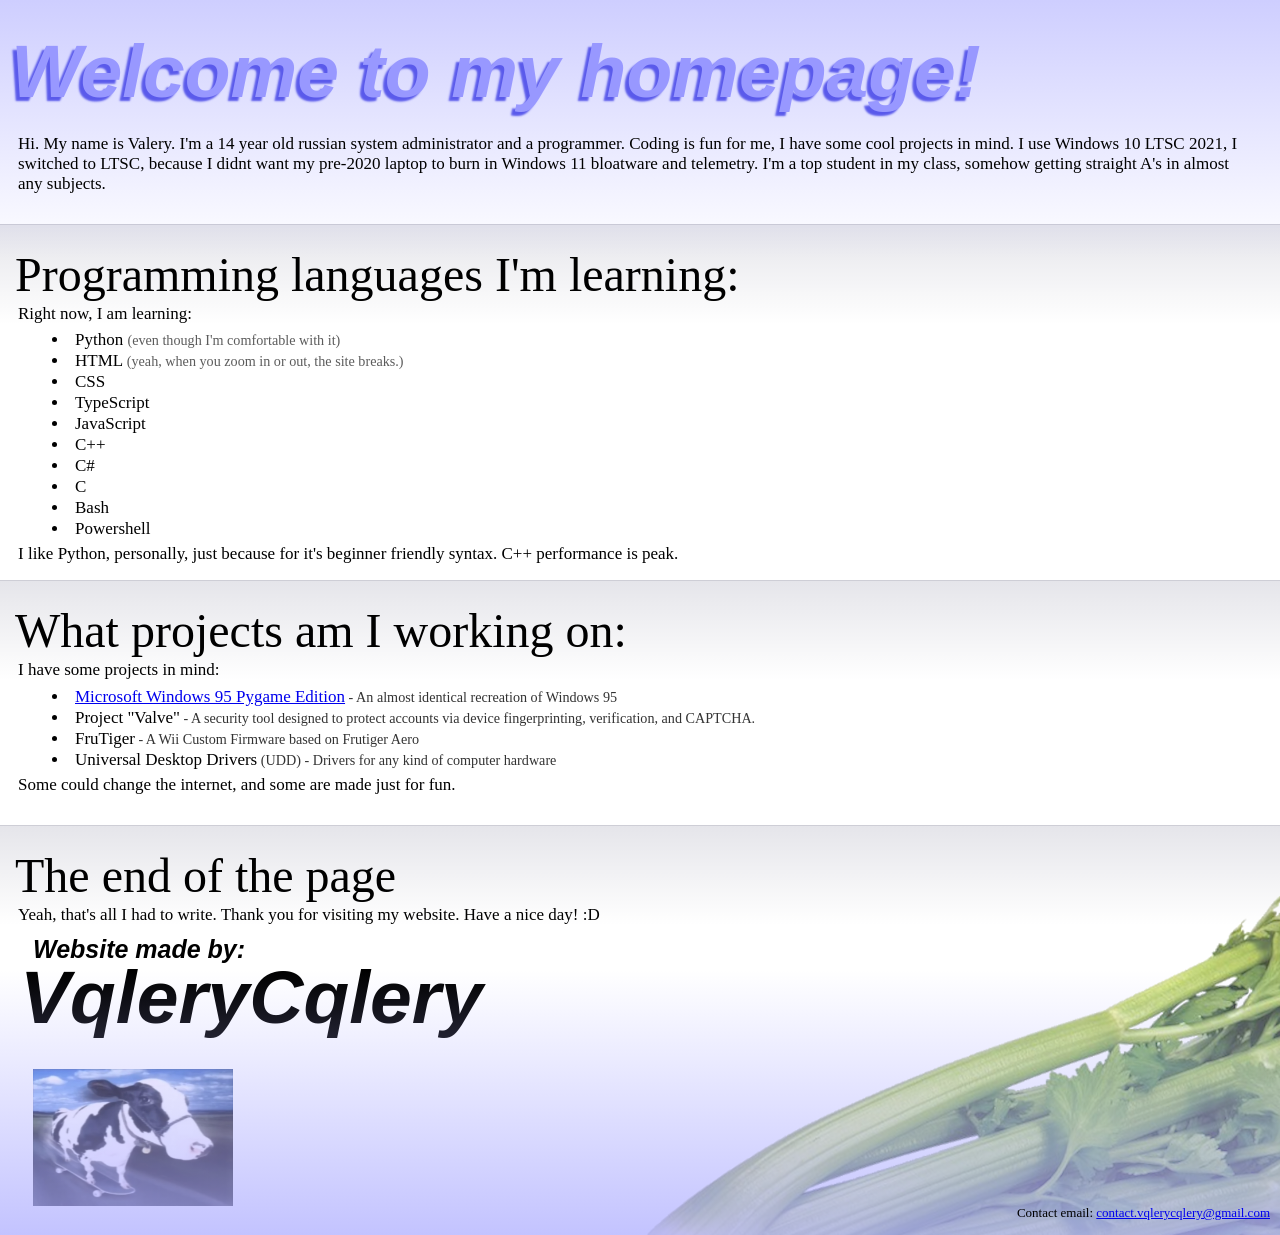
<file: index.html>
<!DOCTYPE html>
<html>
	<head>
		<link rel="stylesheet" href="style.css">
		<title>Welcome to the website!</title>
	</head>
	<body>
		<div class="linear"></div>
		<p class="headline"><b>Welcome to my homepage!</b></p>
		<div class="page" id="a">
				<p>Hi. My name is Valery. I'm a 14 year old russian system administrator and a programmer. Coding is fun for me, I have some cool projects in mind. I use Windows 10 LTSC 2021, I switched to LTSC, because I didnt want my pre-2020 laptop to burn in Windows 11 bloatware and telemetry. I'm a top student in my class, somehow getting straight A's in almost any subjects.</p>
			<div class="split"></div>
			<div class="graylinear"></div>
			<p class="header">Programming languages I'm learning:</p>
				<p style="margin-top: -46px;">Right now, I am learning:</p>
					<li style="margin-top: -11px; margin-left: +34px;">Python <small style="color: rgba(0, 0, 0, 0.80);">(even though I'm comfortable with it)</small></li>
					<div class="list">
						<li style="margin-top: 1px;">HTML <small style="color: rgba(0, 0, 0, 0.80);">(yeah, when you zoom in or out, the site breaks.)</small></li>
						<li style="margin-top: 1px;">CSS</li>
						<li style="margin-top: 1px;">TypeScript</li>
						<li style="margin-top: 1px;">JavaScript</li>
						<li style="margin-top: 1px;">C++</li>
						<li style="margin-top: 1px;">C#</li>
						<li style="margin-top: 1px;">C</li>
						<li style="margin-top: 1px;">Bash</li>
						<li style="margin-top: 1px;">Powershell</li>
					</div>
				<p style="margin-top: 5px;">I like Python, personally, just because for it's beginner friendly syntax. C++ performance is peak.</p>
			<div class="split" style="margin-top: -1px;"></div>
			<div class="graylinear"></div>
			<p class="header">What projects am I working on:</p>
				<p style="margin-top: -46px;">I have some projects in mind:</p>
					<li style="margin-top: -10px; margin-left: +34px;"><a href="https://github.com/ValeryCelery/Microsoft-Windows-95-Pygame-Edition">Microsoft Windows 95 Pygame Edition</a><small> - An almost identical recreation of Windows 95</small></li>
						<div class="list">
							<li style="margin-top: 1px;">Project "Valve"<small> - A security tool designed to protect accounts via device fingerprinting, verification, and CAPTCHA.</small></li>
							<li style="margin-top: 1px;">FruTiger<small> - A Wii Custom Firmware based on Frutiger Aero</small></li>
							<li style="margin-top: 1px;">Universal Desktop Drivers<small> (UDD) - Drivers for any kind of computer hardware</small></li>
						</div>
				<p style="margin-top: 5px;">Some could change the internet, and some are made just for fun.</p>
			<div class="split"></div>
			<div class="graylinear"></div>
			<p class="header">The end of the page</p>
			<p style="margin-top: -46px;">Yeah, that's all I had to write. Thank you for visiting my website. Have a nice day! :D</p>
		</div>
		<img src="celery.png" class="celery"></img>
		<div class="endlinear"></div>
		<p style="font-family: 'Arial'; font-style: italic; font-size: 25px; margin-top: -7px; margin-left: 25px;"><b>Website made by:</b></p>
		<p style="font-family: 'Arial'; font-style: italic; font-size: 75px; margin-top: -35px; margin-left: 12px;"><b>VqleryCqlery</b></p>
		<img src="cow riding a skateboard.jpg" class="cowimage"></img>
		<p class="contact">Contact email: <a href="mailto:contact.vqlerycqlery@gmail.com">contact.vqlerycqlery@gmail.com</a></p>
	</body>
	<script src="script.js"></script>
</html>
</file>
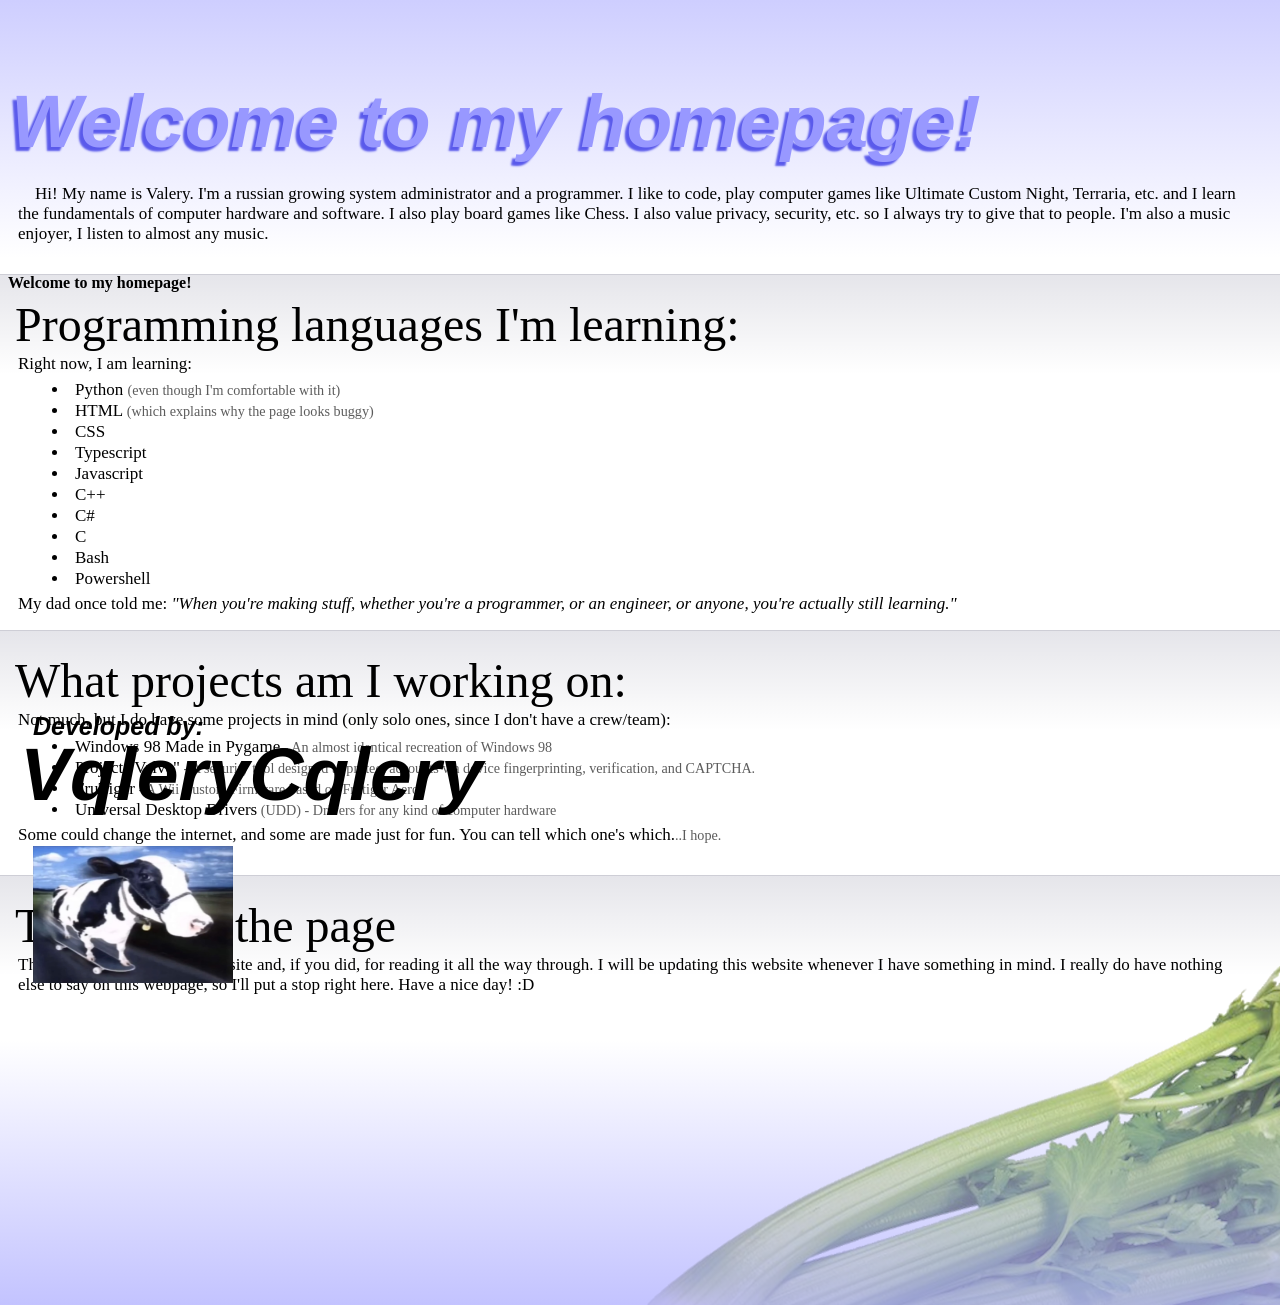
<file: main.html>
<!DOCTYPE html>
<html>
	<head>
		<link rel="stylesheet" href="style.css">
		<title>Welcome to the website!</title>
	</head>
	<body>
		<div class="linear"></div>
		<p class="headline1"><b>Welcome to my homepage!</b></p>
		<p class="headline"><b>Welcome to my homepage!</b></p>
		<div class="page">
				<p><b class="hide">__</b>Hi! My name is Valery. I'm a russian growing system administrator and a programmer. I like to code, play computer games like Ultimate Custom Night, Terraria, etc. and I learn the fundamentals of computer hardware and software. I also play board games like Chess. I also value privacy, security, etc. so I always try to give that to people. I'm also a music enjoyer, I listen to almost any music.</p>
			<div class="split"></div>
			<div class="graylinear"></div>
			<p class="header">Programming languages I'm learning:</p>
				<p style="margin-top: -46px;">Right now, I am learning:</p>
					<li style="margin-top: -11px; margin-left: +34px;">Python <small style="color: rgba(0, 0, 0, 0.80);">(even though I'm comfortable with it)</small></li>
					<div class="list">
						<li style="margin-top: 1px;">HTML <small style="color: rgba(0, 0, 0, 0.80);">(which explains why the page looks buggy)</small></li>
						<li style="margin-top: 1px;">CSS</li>
						<li style="margin-top: 1px;">Typescript</li>
						<li style="margin-top: 1px;">Javascript</li>
						<li style="margin-top: 1px;">C++</li>
						<li style="margin-top: 1px;">C#</li>
						<li style="margin-top: 1px;">C</li>
						<li style="margin-top: 1px;">Bash</li>
						<li style="margin-top: 1px;">Powershell</li>
					</div>
				<p style="margin-top: 5px;">My dad once told me: <element style="font-style: italic;">"When you're making stuff, whether you're a programmer, or an engineer, or anyone, you're actually still learning."</element></p>
			<div class="split" style="margin-top: -1px;"></div>
			<div class="graylinear"></div>
			<p class="header">What projects am I working on:</p>
				<p style="margin-top: -46px;">Not much, but I do have some projects in mind (only solo ones, since I don't have a crew/team):</p>
					<li style="margin-top: -10px; margin-left: +34px;">Windows 98 Made in Pygame<small style="color: rgba(0, 0, 0, 0.80);"> - An almost identical recreation of Windows 98</small></li>
						<div class="list">
							<li style="margin-top: 1px;">Project "Valve"<small style="color: rgba(0, 0, 0, 0.80);"> - A security tool designed to protect accounts via device fingerprinting, verification, and CAPTCHA.</small></li>
							<li style="margin-top: 1px;">FruTiger<small style="color: rgba(0, 0, 0, 0.80);"> - A Wii Custom Firmware based on Frutiger Aero</small></li>
							<li style="margin-top: 1px;">Universal Desktop Drivers<small style="color: rgba(0, 0, 0, 0.80);"> (UDD) - Drivers for any kind of computer hardware</small></li>
						</div>
				<p style="margin-top: 5px;">Some could change the internet, and some are made just for fun. You can tell which one's which.<small style="color: rgba(0, 0, 0, 0.80);">..I hope.</small></p>
			<div class="split"></div>
			<div class="graylinear"></div>
			<p class="header">The end of the page</p>
			<p style="margin-top: -46px;"> Thank you for visiting my website and, if you did, for reading it all the way through. I will be updating this website whenever I have something in mind. I really do have nothing else to say on this webpage, so I'll put a stop right here. Have a nice day! :D</p>
		</div>
		<img src="celery.png" class="celery" style="z-index: 1;"></img>
		<div class="endlinear"  style="z-index: 2;"></div>
		<p style="font-family: 'Arial'; font-style: italic; font-size: 25px; margin-top: -300px; margin-left: 25px;"><b>Developed by:</b></p>
		<p style="font-family: 'Arial'; font-style: italic; font-size: 75px; margin-top: -35px; margin-left: 12px;"><b>VqleryCqlery</b></p>
		<img src="cow riding a skateboard.jpg" class="cowimage"></img>
	</body>
</html>
</file>
<file: style.css>
body {
	font-family: "Segoe UI";
}
small {
	opacity: 0.8;
}
.lang {
	position: absolute;
	margin-left: -10px;
	font-size: 17px;
	text-align: left;
	text-shadow: -1px 1px 1px black;
	color: white;
	padding: 0 10px;
	padding-left: 10px;
	border-radius: 0;
	line-height: 150%;
	border-color: rgb(255,150,0);
	border: 0;
	text-align: end;
	background: linear-gradient(rgb(255, 150, 0), rgb(255, 200, 0) 70%);
	box-shadow: inset -1px -1px 1px rgb(25,25,0);
}
.lang:hover {
	background: linear-gradient(rgb(255, 200, 0), rgb(255, 250, 0) 70%);
	cursor: pointer;
}
.lang:active {
	box-shadow: inset -1px -1px 2px white;
}
.linear {
	margin-left: -10px;
	margin-right: -8px;
	margin-top: -10px;
	height: 260px;
	background: linear-gradient(rgba(165, 165, 255, 0.55), rgba(0, 0, 0, 0));
}
.graylinear {
	height: 100px;
	margin-left: -20px;
	margin-right: -38px;
	margin-bottom: -78px;
	margin-top: -20px;
	background: linear-gradient(rgba(0, 0, 50, 0.1), rgba(0, 0, 0, 0));
}
.headline {
	font-size: 75px;
	font-family: "Arial";
	font-style: italic;
	margin-top: -230px;
	margin-bottom: 90px;
	margin-left: 3px;
	color: rgb(152, 152, 255);
	text-shadow: -4px 4px 2px rgb(90, 90, 235);
}
.page {
	font-size: 17px;
	text-wrap: wrap;
	margin-left: 10px;
	margin-right: 30px;
	margin-top: -70px;
}
.hide {
	opacity: 0;
	user-select: none;
	-moz-user-select: none;
}
.split {
	height: 1px;
	margin-left: -20px;
	margin-right: -38px;
	margin-top: 30px;
	margin-bottom: 20px;
	background-color: rgba(10, 10, 50, 0.2);
}
.header {
	font-size: 48px;
	margin-top: -20px;
	margin-left: -3px;
}
.list {
	margin-left: +34px;
}
.cowimage {
	width: 200px;
	height: 137px;
	margin-top: -46px;
	margin-left: 25px;
}
.celery {
	position: absolute;
	margin-top: -47px;
	margin-bottom: -4px;
	right: 0;
	opacity: 0.8;
	-webkit-user-drag: none;
	-moz-user-select: none;
	user-select: none;
	z-index: 1;
}
.endlinear {
	position: absolute;
	width: 100%;
	margin-left: -8px;
	margin-top: 28px;
	height: 265px;
	background-image: linear-gradient(rgba(0, 0, 0, 0), rgba(175, 175, 255, 0.75));
	-webkit-user-drag: none;
	-moz-user-select: none;
	user-select: none;
	z-index: 2;
}
.contact {
	position: absolute;
	z-index: 3;
	right: 10px;
	font-size: 13px;
	margin-top: -5px;
}
</file>
